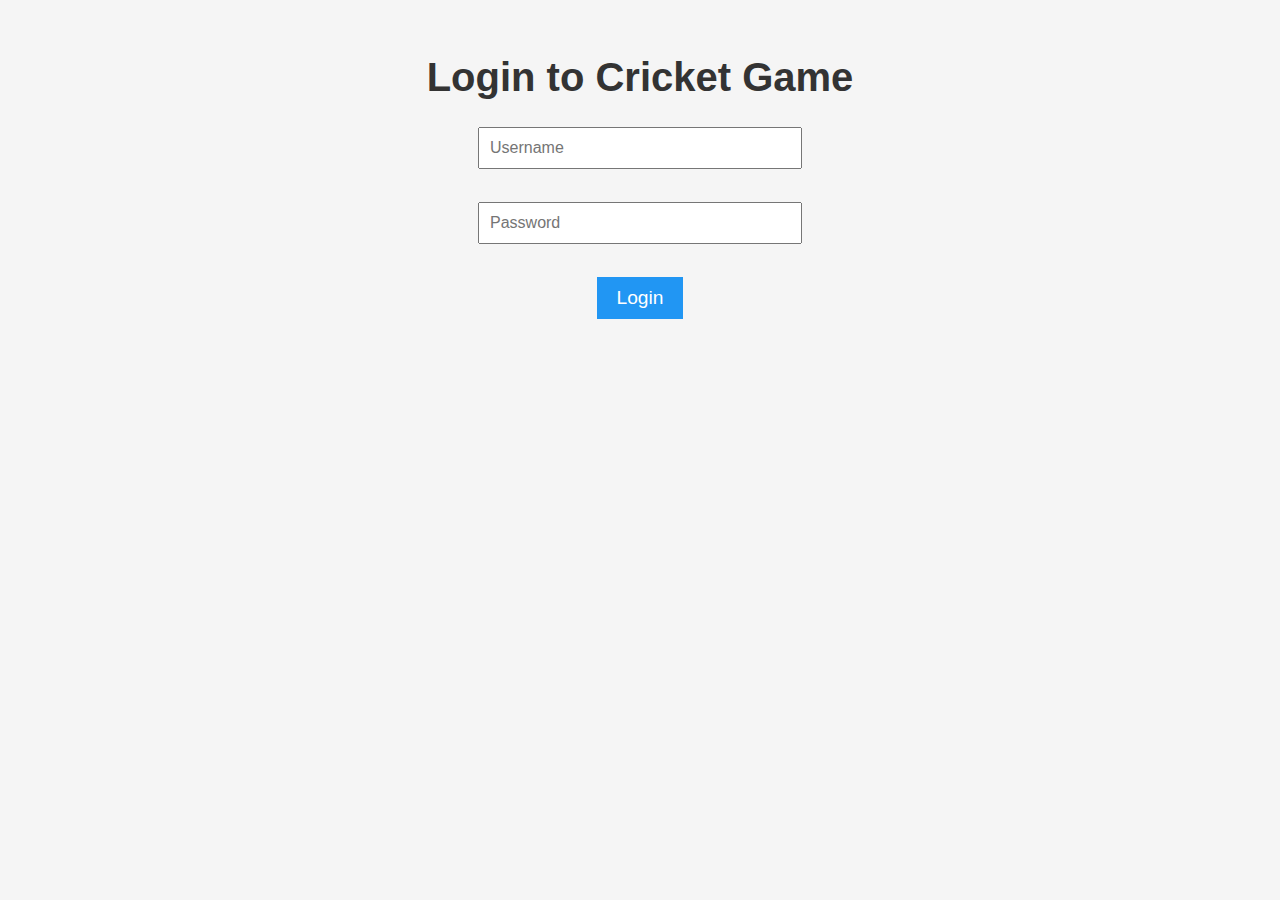
<file: app/login.html>
<!DOCTYPE html>
<html lang="en">
<head>
    <meta charset="UTF-8">
    <meta name="viewport" content="width=device-width, initial-scale=1.0">
    <title>Login - Cricket Game</title>
    <link rel="stylesheet" href="styles.css">
</head>
<body>
    <header>
        <h1>Login to Cricket Game</h1>
    </header>
    <main>
        <form action="#" method="post">
            <input type="text" name="username" placeholder="Username" required><br><br>
            <input type="password" name="password" placeholder="Password" required><br><br>
            <button type="submit">Login</button>
        </form>
    </main>
</body>
</html>
</file>
<file: app/styles.css>
body {
    font-family: Arial, sans-serif;
    background-color: #f5f5f5;
    text-align: center;
    padding: 20px;
}

header h1 {
    font-size: 2.5em;
    color: #333;
}

button {
    background-color: #4CAF50;
    color: white;
    border: none;
    padding: 10px 20px;
    cursor: pointer;
    font-size: 1.2em;
}

button:hover {
    background-color: #45a049;
}

.game-image {
    width: 80%;
    max-width: 800px;
    height: auto;
    margin-top: 20px;
}

form input {
    padding: 10px;
    font-size: 1em;
    margin-bottom: 15px;
    width: 100%;
    max-width: 300px;
}

form button {
    background-color: #2196F3;
    padding: 10px 20px;
    color: white;
    font-size: 1.2em;
    border: none;
}
</file>
